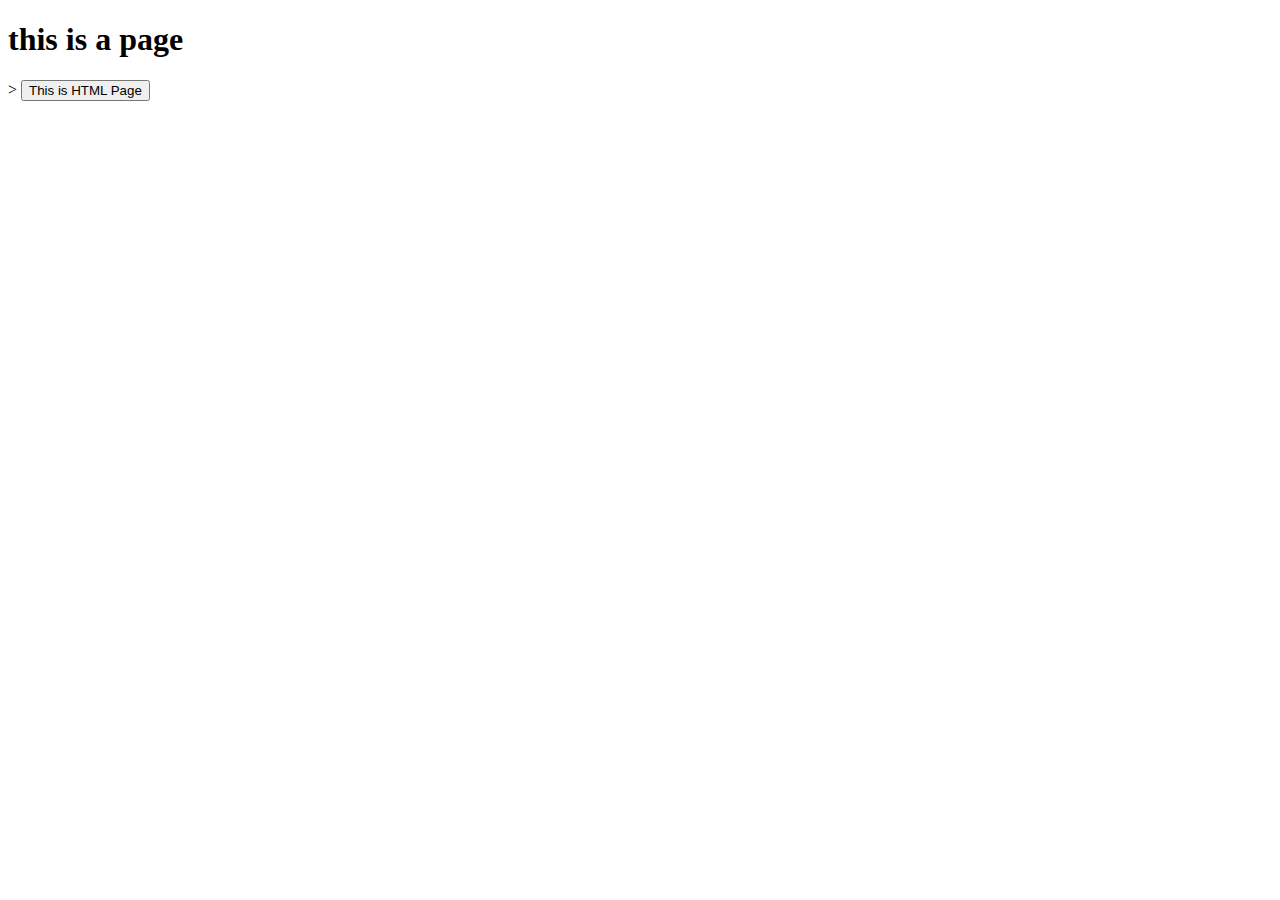
<file: demo.html>
<!DOCTYPE html>
<html lang="en">
<head>
    <meta charset="UTF-8">
    <meta http-equiv="X-UA-Compatible" content="IE=edge">
    <meta name="viewport" content="width=device-width, initial-scale=1.0">
    <title>Document</title>
</head>
<body>
    <h1>this is a page</h1>>
    <a href="./index.html"><button>This is HTML Page</button>
</body>
</html>
</file>
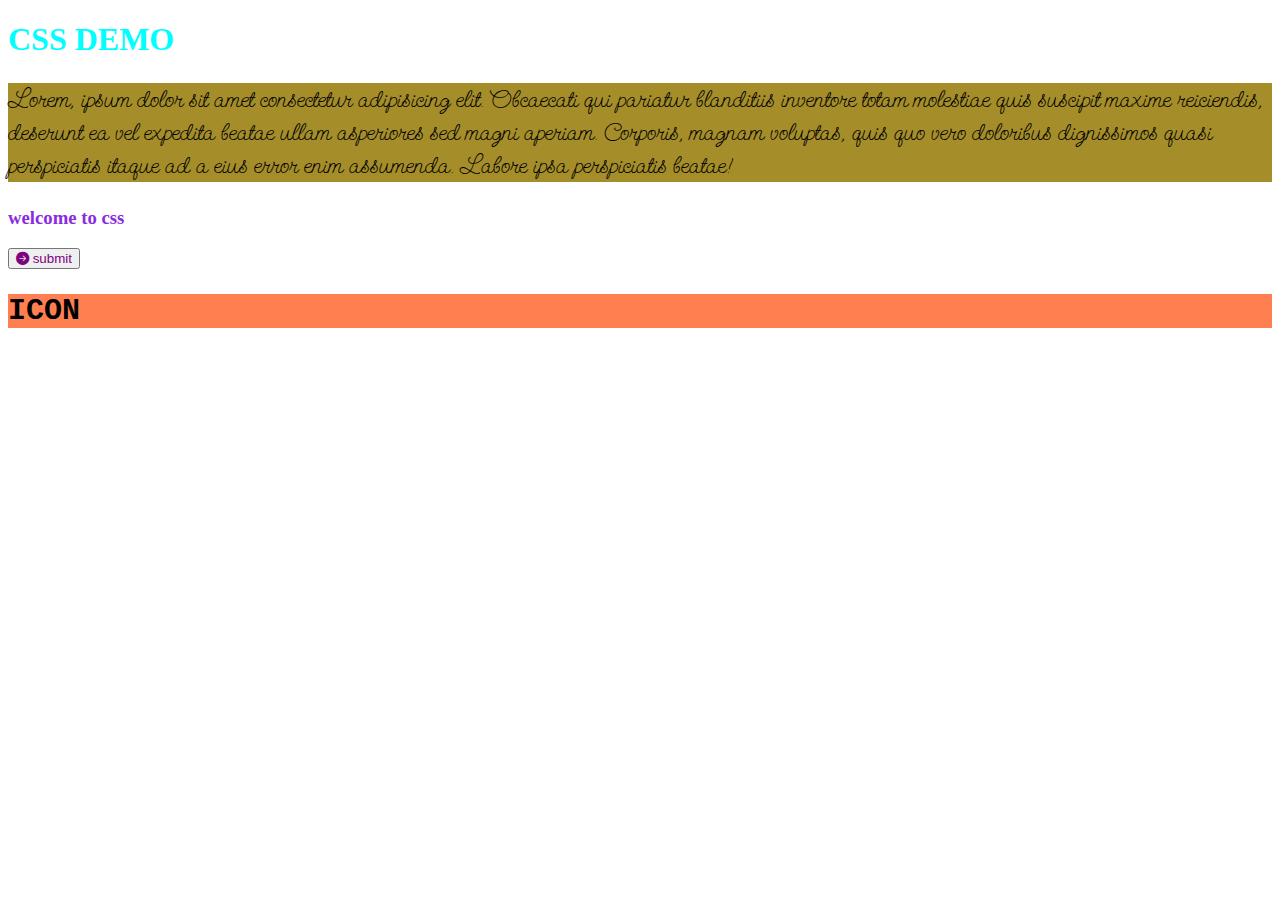
<file: demo1.html>
<!DOCTYPE html>
<html lang="en">

<head>
    <meta charset="UTF-8">
    <meta http-equiv="X-UA-Compatible" content="IE=edge">
    <meta name="viewport" content="width=>, initial-scale=1.0">
    <title>Document</title>
    <link rel="stylesheet" href="https://cdn.jsdelivr.net/npm/bootstrap-icons@1.8.1/font/bootstrap-icons.css">
    <link href="./demo.css" rel="stylesheet">
    <link rel="preconnect" href="https://fonts.googleapis.com">
    <link rel="preconnect" href="https://fonts.gstatic.com" crossorigin>
    <link href="https://fonts.googleapis.com/css2?family=Send+Flowers&display=swap" rel="stylesheet" >
    
    <style>
        .c1 {
            background-color: rgb(165, 142, 42);
            font-family: 'Send Flowers', cursive;
            font-size: 25px;
        }
    </style>
    </head>

<body>
    <h1 style=" color:aqua">CSS DEMO</h1>
    <p class="c1">Lorem, ipsum dolor sit amet consectetur adipisicing elit.
        Obcaecati qui pariatur blanditiis inventore totam molestiae quis suscipit
        maxime reiciendis, deserunt ea vel expedita beatae ullam asperiores sed magni
        aperiam. Corporis, magnam voluptas, quis quo vero doloribus dignissimos quasi
        perspiciatis itaque ad a eius error enim assumenda. Labore ipsa perspiciatis
        beatae!</p>
    <h3 style="color:blueviolet">welcome to css</h3>
    <button style="color:purple"><i class="bi bi-arrow-right-circle-fill"> </i>submit</button>
    <h2 style="color: black;" id="ida">ICON</h2>
    </body>

</html>
</file>
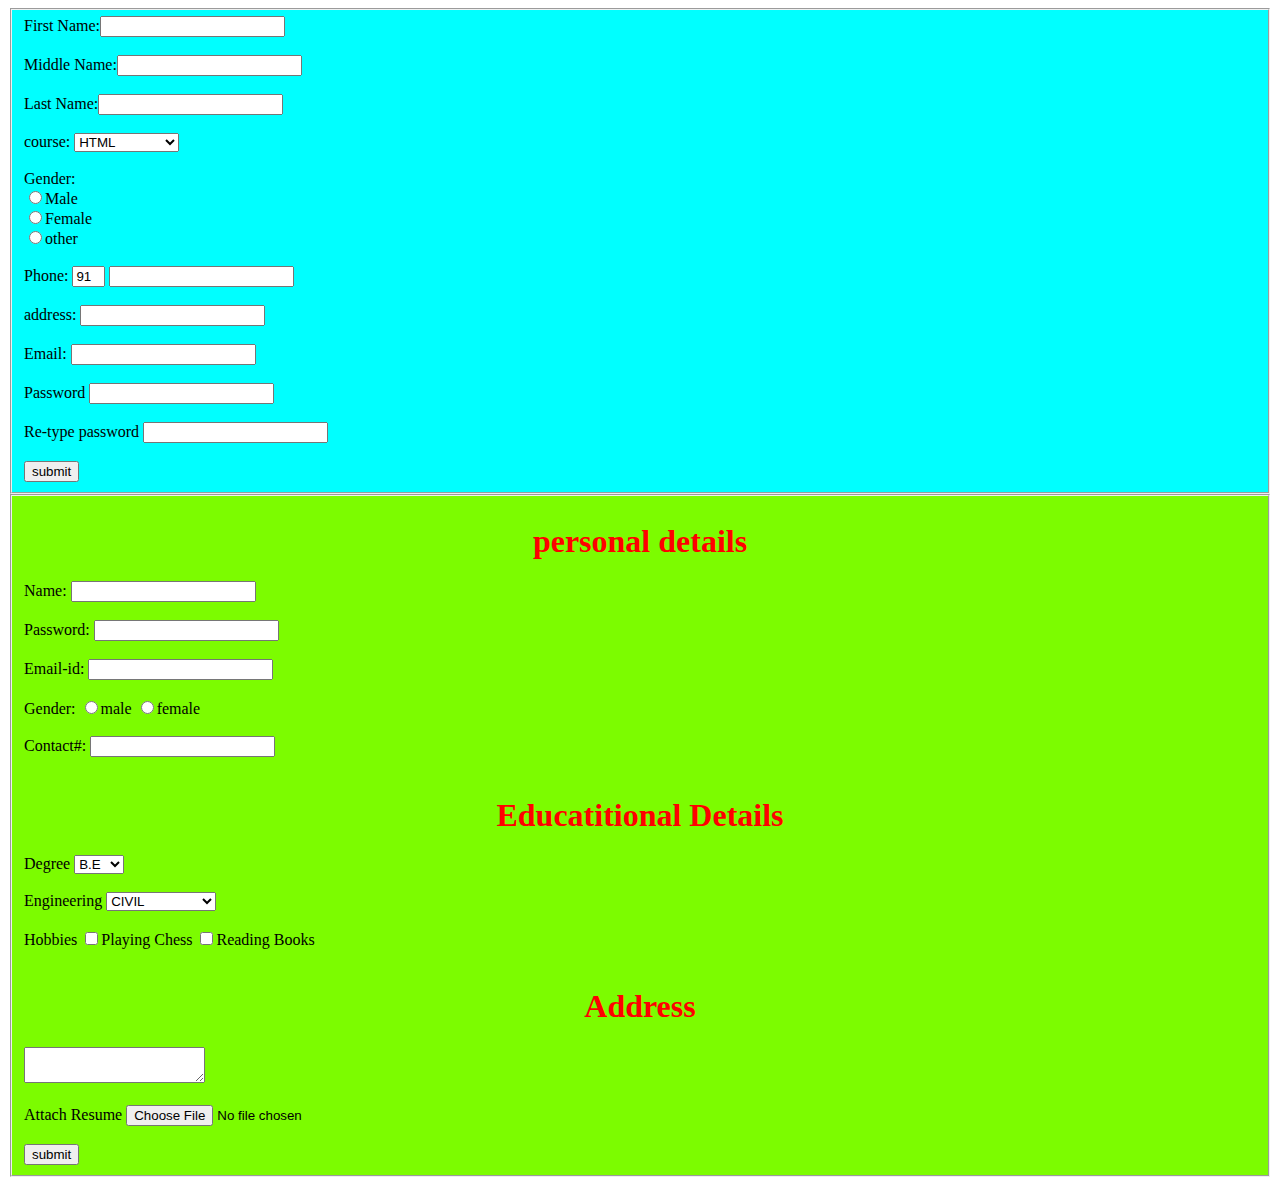
<file: form.html>
<!DOCTYPE html>
<html lang="en">
<head>
    <meta charset="UTF-8">
    <meta http-equiv="X-UA-Compatible" content="IE=edge">
    <meta name="viewport" content="width=device-width, initial-scale=1.0">
    <title>Document</title>
</head>
<body>
    <form>
        <fieldset style="background-color:aqua">
        <label>First Name:</label><input type="text"><br><br>
        <label>Middle Name:</label><input type="text"><br><br>
        <label>Last Name:</label><input type="text"><br><br>
        <lable>course:</lable>
        <select>
            <option>HTML</option>
            <option>CSS</option>
            <option>BOOTSTRAP</option>
            <option>JAVASCRIPT</option>
</select><br><br>
<label>Gender:</label><br>
<input type="radio">Male<br>
<input type="radio">Female<br>
<input type="radio">other<br><br>
<label>Phone:</label>
<input type="text" value="91" size="1">
<input type="tel" maxlength="10"><br><br>
<label>address:</label>
<input type="textarea"><br><br>
<label>Email:</label>
<input type="email"><br><br>
<label>Password</label>
<input type="password"><br><br>
<label>Re-type password</label>
<input type="password"><br><br>
<button>submit</button>
</fieldset>
    </form>
    
    <form>
        <fieldset style="background-color:lawngreen">
        <center><h1 style="color:red">personal details</center></h1>
        <label>Name:</label>
        <input type="text"><br><br>
        <label>Password:</label>
        <input type="password"><br><br>
        <label>Email-id:</label>
        <input type="email"><br><br>
        <label>Gender:</label>
        <input type="radio">male
        <input type="radio">female<br><br>
        <label>Contact#:</label>
        <input type="tel" required><br><br>
        <center><h1 style="color:red">Educatitional Details</center></h1>
        <label>Degree</label>
        <select>
            <option>B.E</option>
            <option>BCS</option>
            <option>BBA</option>
        </select><br><br>
        <label>Engineering</label>
        <select>
            <option>CIVIL</option>
            <option>MECHANICAL</option>
            <option>IT</option>
            <option>COMPUTER</option>
        </select><br><br>
        <label>Hobbies</label>
        <input type="checkbox">Playing Chess
        <input type="checkbox">Reading Books<br><br>
        <center><h1 style="color:red">Address</center></h1>
            <textarea></textarea><br><br>
            <label>Attach Resume</label>
            <input type="file"><br><br>
            <button>submit</button>
            </fieldset>
           </form>
</body>
</html>
</file>
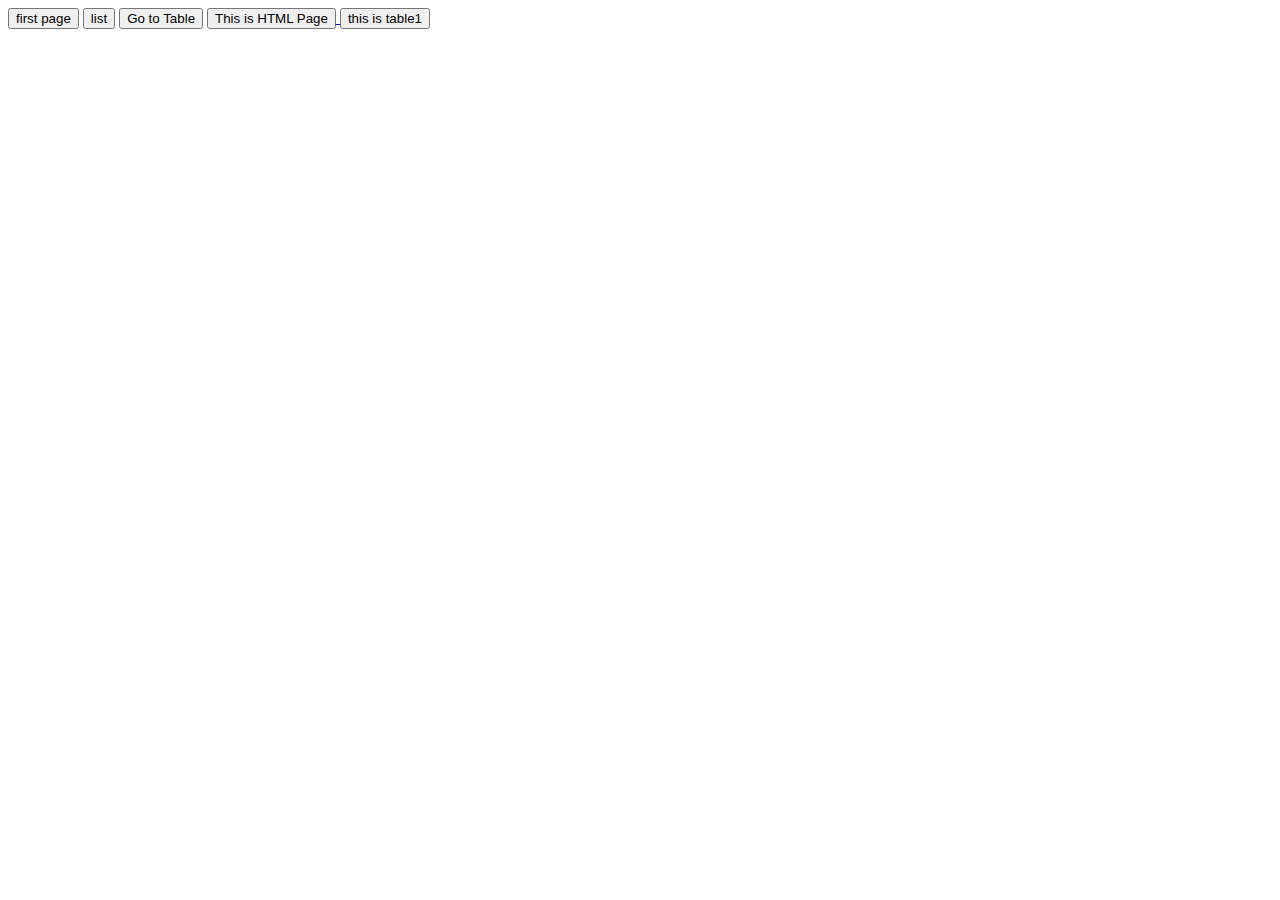
<file: home.html>
<!DOCTYPE html>
<html lang="en">
<head>
    <meta charset="UTF-8">
    <meta http-equiv="X-UA-Compatible" content="IE=edge">
    <meta name="viewport" content="width=device-width, initial-scale=1.0">
    <title>Document</title>
</head>
<body>
<a href="./demo.html"><button>first page</button></a>
<a href="./list.html"><button>list</button></a>
<a href="./table.html"><button>Go to Table</button></a>
<a href="./index.html"><button>This is HTML Page</button>
    <a href="./table1.html"><button>this is table1</button></a>
</body>
</html>
</file>
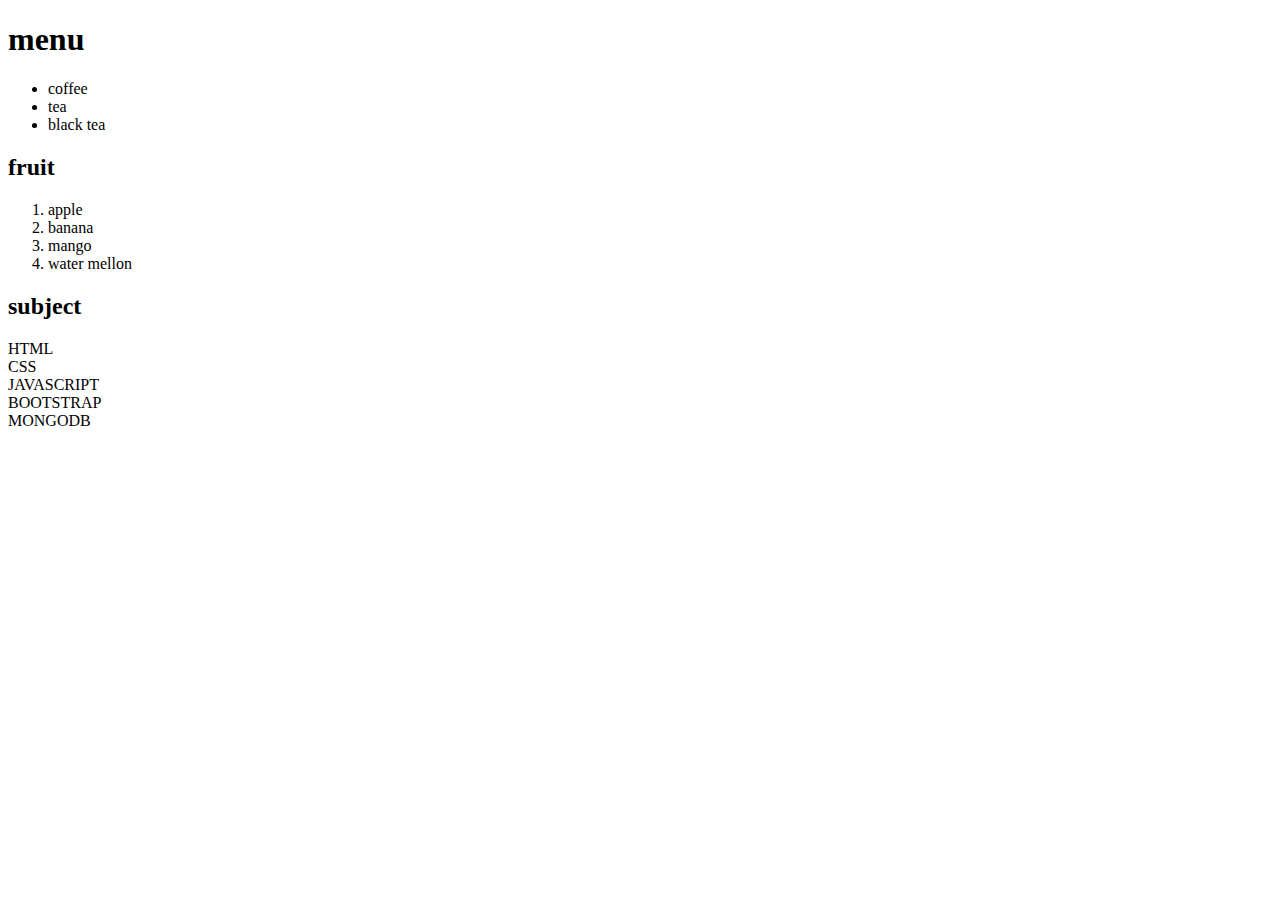
<file: list.html>
<!DOCTYPE html>
<html lang="en">
<head>
    <meta charset="UTF-8">
    <meta http-equiv="X-UA-Compatible" content="IE=edge">
    <meta name="viewport" content="width=>, initial-scale=1.0">
    <title>list</title>
</head>
<body>
    <h1>menu</h1>
    <ul>
        <li>coffee</li>
        <li>tea</li>
        <li>black tea</li>
    </ul>
    <h2>fruit</h2>
    <ol>
<li>apple</li>
<li>banana</li>
<li>mango</li>
<li>water mellon</li>
    </ol>
    <h2>subject</h2>
    <d1>
        <dt>HTML</dt>
        <dt>CSS</dt>
        <dt>JAVASCRIPT</dt>
        <dt>BOOTSTRAP</dt>
        <dt>MONGODB</dt>
    </d1>
    
</body>
</html>
</file>
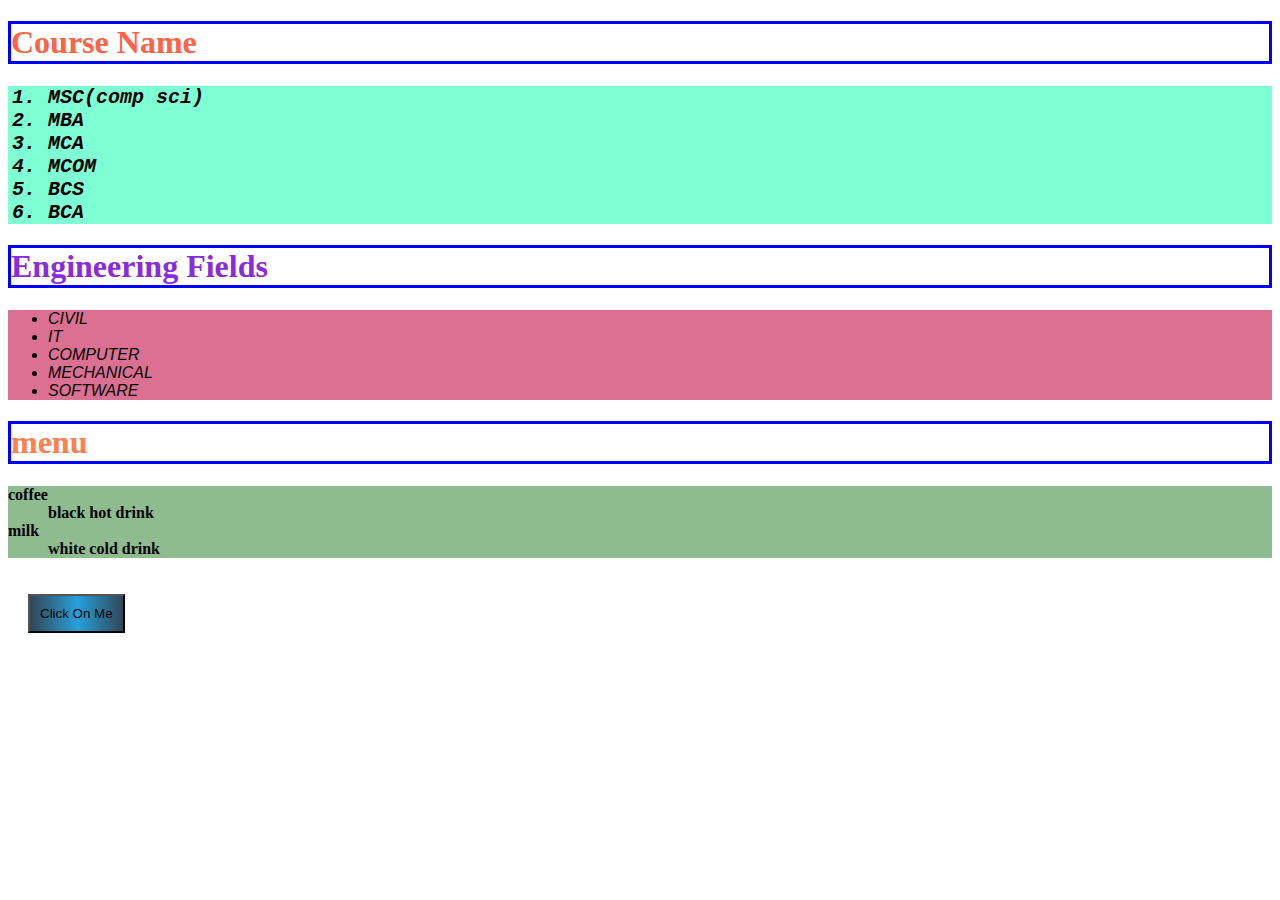
<file: list1.html>
<!DOCTYPE html>
<html lang="en">
<head>
    <meta charset="UTF-8">
    <meta http-equiv="X-UA-Compatible" content="IE=edge">
    <meta name="viewport" content="width=device-width, initial-scale=1.0">
    <title>Document</title>
</head>
<style>
    .list1{
        background-color: aquamarine;
        font-size: 20px;
        font-family: 'Courier New', Courier, monospace;
        font-style: italic;
        font-weight: 700;
    }
.list2{
    background-color: palevioletred;
    font-style: oblique;
    font-family: 'Franklin Gothic Medium', 'Arial Narrow', Arial, sans-serif;
}
.list3
{
    background-color: darkseagreen;
    font-weight: 800;
    font-style: normal;
}
.btn{
    background-color: rgb(154, 240, 128);
    border=10px;
    cursor: pointer;
    margin: 20px;
    padding:10px;
}
.btn:hover{
    background-color: brown;
    color:white;
    border-radius: 15px 50px 30px;
}
.btn{
    background-image: linear-gradient(to right, #314755 0%, #26a0da  51%, #314755  100%)
}
</style>
<body>
    <h1 style="color:tomato;border: 3px solid blue;">Course Name</h1>
    <ol class="list1">
        <li>MSC(comp sci)</li>
        <li>MBA</li>
        <li>MCA</li>
        <li>MCOM</li>
        <li>BCS</li>
        <li>BCA</li>
    </ol>
    <h1 style="color:blueviolet;border: 3px solid blue;">Engineering Fields</h1>
<ul class="list2">
    <li>CIVIL</li>
    <li>IT</li>
    <li>COMPUTER</li>
    <li>MECHANICAL</li>
    <li>SOFTWARE</li>
</ul>
<h1 style="color: coral;border: 3px solid blue;">menu</h1>
<dl class="list3">
    <dt>coffee</dt>
    <dd>black hot drink</dd>
    <dt>milk</dt>
    <dd>white cold drink</dd>
</dl>
<button class="btn">Click On Me</button>
</body>
</html>
</file>
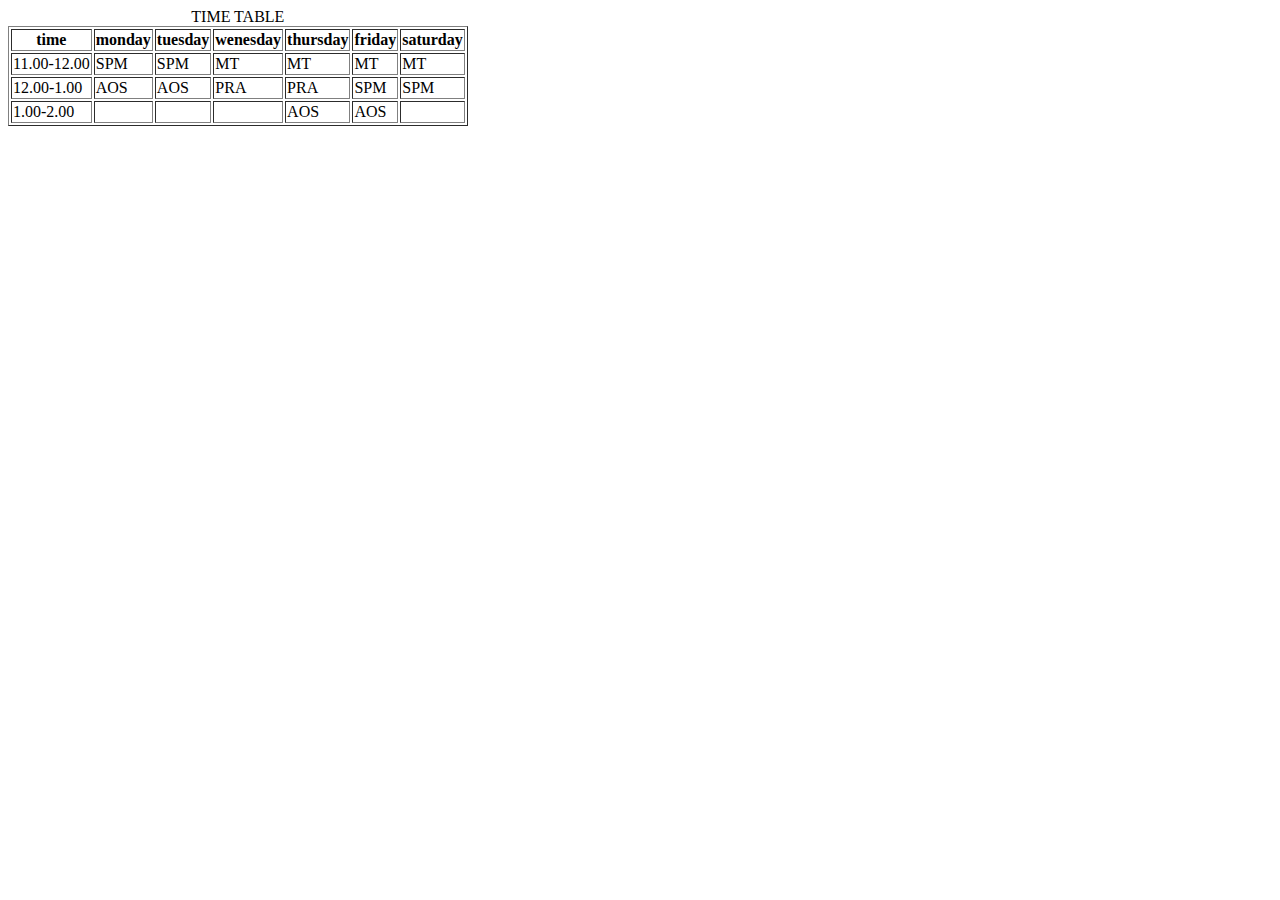
<file: table.html>
<!DOCTYPE html>
<html lang="en">
<head>
    <meta charset="UTF-8">
    <meta http-equiv="X-UA-Compatible" content="IE=edge">
    <meta name="viewport" content="width=device-width, initial-scale=1.0">
    <title>table</title>
</head>
<body>
    <table border="1">
        <caption>TIME TABLE</caption>
        <tr>
            <th>time</th>
            <th>monday</th>
            <th>tuesday</th>
            <th>wenesday</th>
            <th>thursday</th>
            <th>friday</th>
            <th>saturday</th>
        </tr>
        <tr>
            <td>11.00-12.00</td>
            <td>SPM</td>
            <td>SPM</td>
            <td>MT</td>
            <td>MT</td>
            <td>MT</td>
            <td>MT</td>
        </tr>
        <tr>
            <td>12.00-1.00</td>
            <td>AOS</td>
            <td>AOS</td>
            <td>PRA</td>
            <td>PRA</td>
            <td>SPM</td>
            <td>SPM</td>
        </tr>
        <tr>
            <td>1.00-2.00</td>
            <td></td>
            <td></td>
            <td></td>
            <td>AOS</td>
            <td>AOS</td>
            <td></td>
        </tr>
    </table>
</body>
</html>
</file>
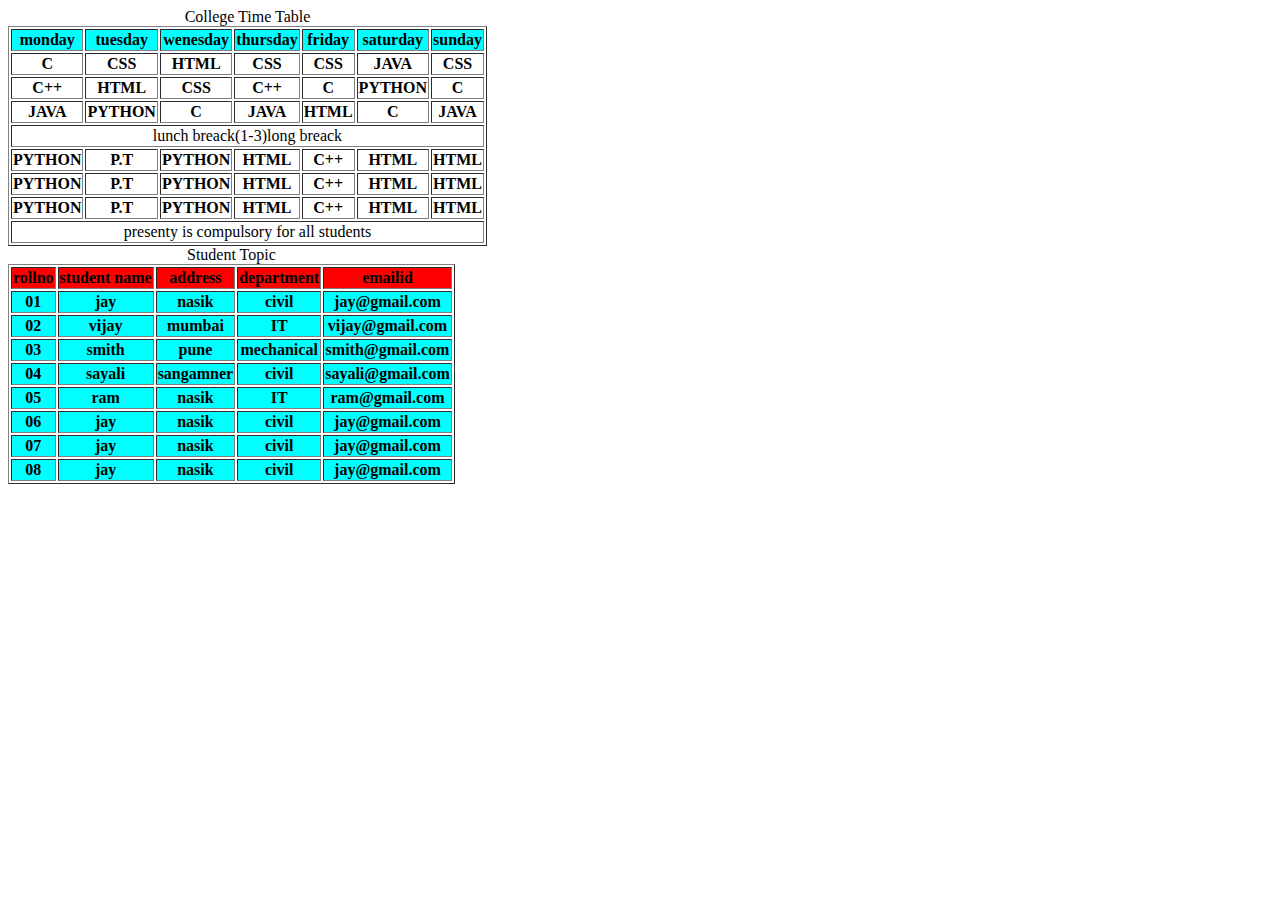
<file: table1.html>
<!DOCTYPE html>
<html lang="en">
<head>
    <meta charset="UTF-8">
    <meta http-equiv="X-UA-Compatible" content="IE=edge">
    <meta name="viewport" content="width>, initial-scale=1.0">
    <title>Document</title>
</head>
<body>
    <table border="1"> 
        <caption>College Time Table</caption>
        <tr bgcolor="aqua">

            <th>monday</th>
            <th>tuesday</th>
            <th>wenesday</th>
            <th>thursday</th>
            <th>friday</th>
            <th>saturday</th>
            <th>sunday</th>
        </tr>
        <tr>
            <th>C</th>
            <th>CSS</th>
            <th>HTML</th>
            <th>CSS</th>
            <th>CSS</th>
            <th>JAVA</th>
            <th>CSS</th>
        </tr>
        <tr>
            <th>C++</th>
            <th>HTML</th>
            <th>CSS</th>
            <th>C++</th>
            <th>C</th>
            <th>PYTHON</th>
            <th>C</th>
        </tr>
        <tr>
            <th>JAVA</th>
            <th>PYTHON</th>
            <th>C</th>
            <th>JAVA</th>
            <th>HTML</th>
            <th>C</th>
            <th>JAVA</th>
        </tr>
        <tr><td colspan="7"><center>lunch breack(1-3)long breack</center></td></tr>
        <tr>
            <th>PYTHON</th>
            <th>P.T</th>
            <th>PYTHON</th>
            <th>HTML</th>
            <th>C++</th>
            <th>HTML</th>
            <th>HTML</th>
        </tr>
        <tr>
            <th>PYTHON</th>
            <th>P.T</th>
            <th>PYTHON</th>
            <th>HTML</th>
            <th>C++</th>
            <th>HTML</th>
            <th>HTML</th>
        </tr>
        <tr>
            <th>PYTHON</th>
            <th>P.T</th>
            <th>PYTHON</th>
            <th>HTML</th>
            <th>C++</th>
            <th>HTML</th>
            <th>HTML</th>
        </tr>
        <tr><td colspan="7"><center>presenty is compulsory for all students</center></td></tr>
    </table>
    <table border="1">
        <caption>Student Topic</caption>
        <tr bgcolor="red">
            <th>rollno</th>
            <th>student name</th>
            <th>address</th>
            <th>department</th>
            <th>emailid</th>
        </tr>
<tr bgcolor="aqua">
 <th>01</th>
<th>jay</th>
<th>nasik</th>
<th>civil</th>
<th>jay@gmail.com</th>
</tr>
<tr bgcolor="aqua">
    <th>02</th>
   <th>vijay</th>
   <th>mumbai</th>
   <th>IT</th>
   <th>vijay@gmail.com</th>
   </tr>
   <tr bgcolor="aqua">
    <th>03</th>
   <th>smith</th>
   <th>pune</th>
   <th>mechanical</th>
   <th>smith@gmail.com</th>
   </tr>
   <tr bgcolor="aqua">
    <th>04</th>
   <th>sayali</th>
   <th>sangamner</th>
   <th>civil</th>
   <th>sayali@gmail.com</th>
   </tr>
   <tr bgcolor="aqua">
    <th>05</th>
   <th>ram</th>
   <th>nasik</th>
   <th>IT</th>
   <th>ram@gmail.com</th>
   </tr>
   <tr bgcolor="aqua">
    <th>06</th>
   <th>jay</th>
   <th>nasik</th>
   <th>civil</th>
   <th>jay@gmail.com</th>
   </tr>
   <tr bgcolor="aqua">
    <th>07</th>
   <th>jay</th>
   <th>nasik</th>
   <th>civil</th>
   <th>jay@gmail.com</th>
   </tr>
   <tr bgcolor="aqua">
    <th>08</th>
   <th>jay</th>
   <th>nasik</th>
   <th>civil</th>
   <th>jay@gmail.com</th>
   </tr>
    </table>
</body>
</html>
</file>
<file: demo.css>
/* body{
    background-color: rgb(140, 255, 0);
} */
#ida{
    font-family: 'Courier New', Courier, monospace;
    background-color: coral;
    font-size:30px;
    font-variant: small-caps;
}
/* body{
    background-color: blueviolet;
    font-size: 20px;
    font-style: italic;
} */
</file>
